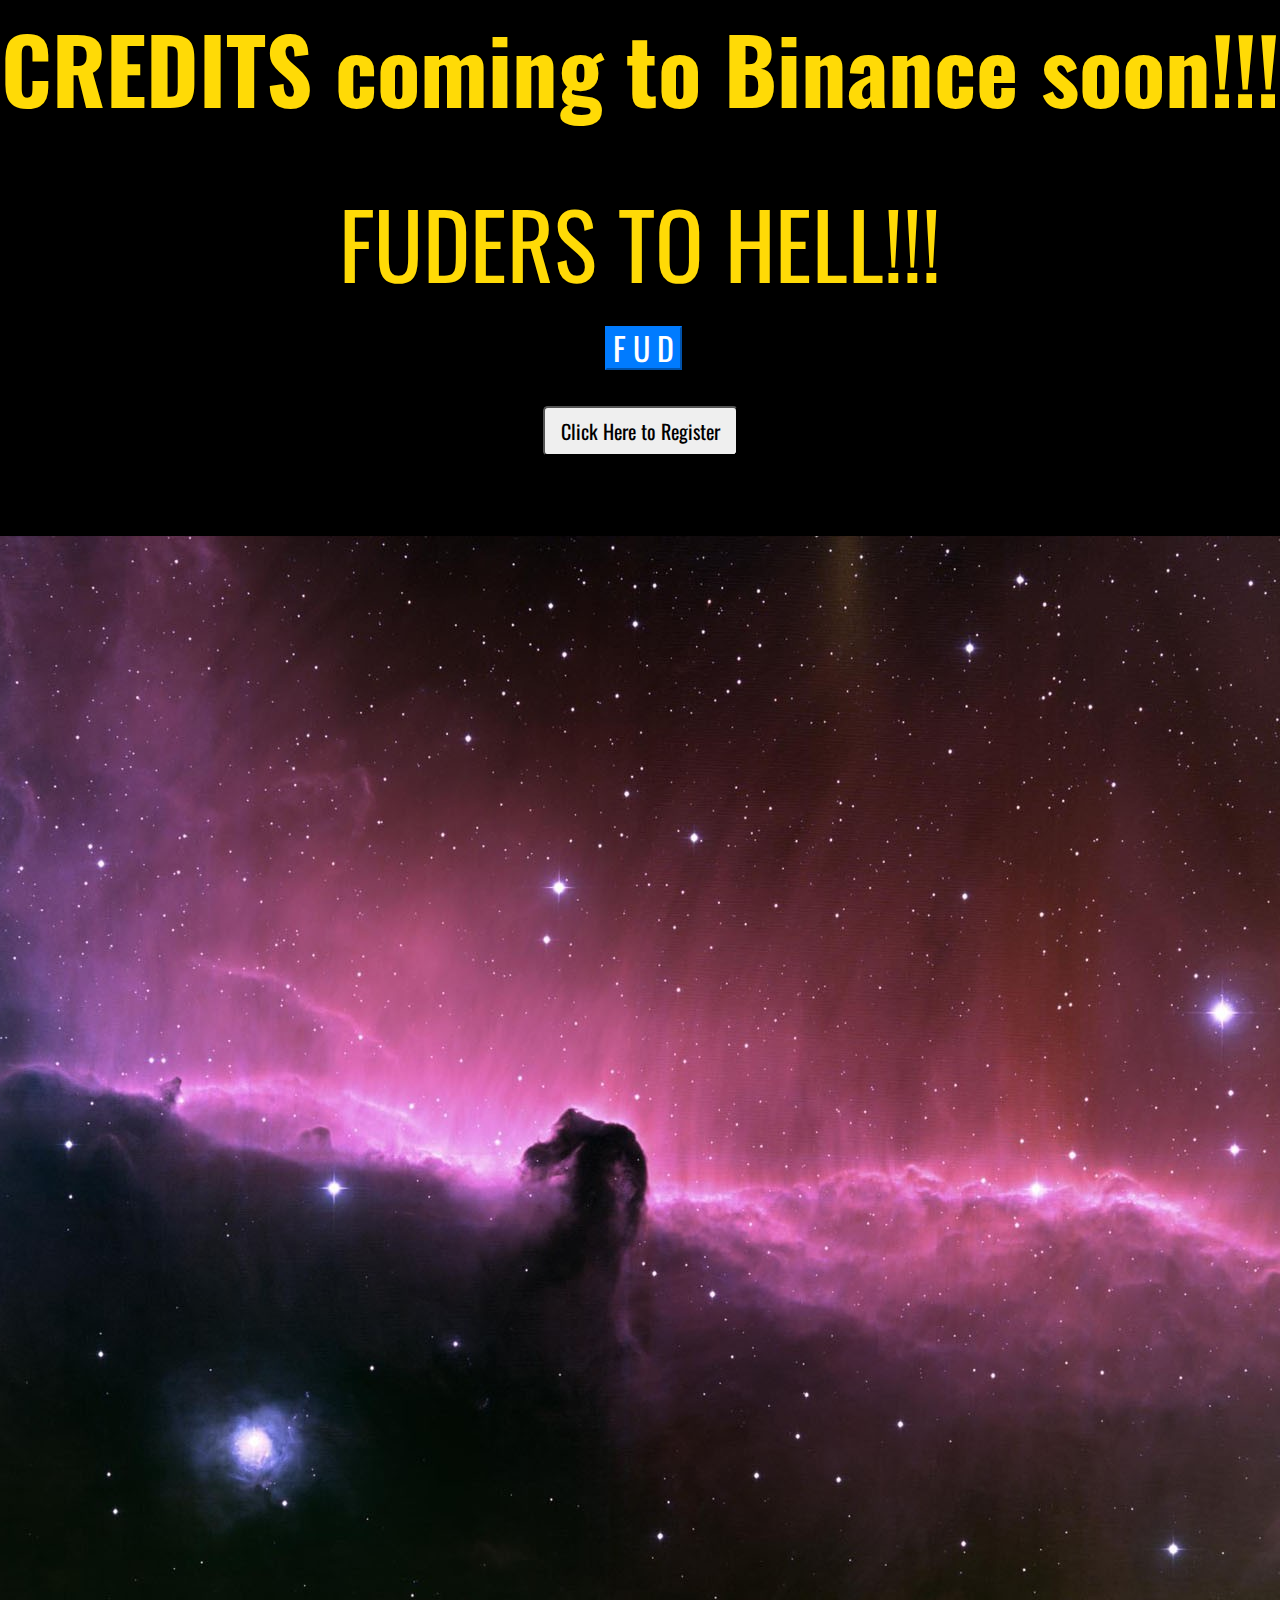
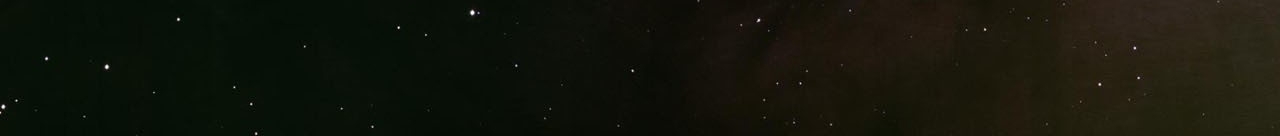
<file: index.html>
<!DOCTYPE html>
<html lang="en">
<head>
    <meta charset="UTF-8">
    <meta name="viewport" content="width=device-width, initial-scale=1.0">
    <meta http-equiv="X-UA-Compatible" content="ie=edge">

    <title>FOOK THE FUDERS</title>
    <link rel="stylesheet" href="https://stackpath.bootstrapcdn.com/bootstrap/4.3.1/css/bootstrap.min.css" integrity="sha384-ggOyR0iXCbMQv3Xipma34MD+dH/1fQ784/j6cY/iJTQUOhcWr7x9JvoRxT2MZw1T" crossorigin="anonymous">
    
    <link rel="stylesheet" type="text/css" href="style2.css">
    <link rel="stylesheet" type="text/css" href="animated.css">
    <link href="https://fonts.googleapis.com/css?family=Oswald&display=swap" rel="stylesheet">
</head>
<body>
    <nav class="violet">
        

 <b> <p class="jackInTheBox"> CREDITS coming to Binance soon!!! </p> </b>
    <br>  <p class="zoomOutDown"> FUDERS TO HELL!!!</p>
 

    
    <h1> <!-- Begin Mailchimp Signup Form -->
      
      <style type="text/css">
       
        /* Add your own Mailchimp form style overrides in your site stylesheet or in this style block.
           We recommend moving this block and the preceding CSS link to the HEAD of your HTML file. */
      </style>
      <div id="mc_embed_signup">
      <form action="https://gmail.us20.list-manage.com/subscribe/post?u=384e2ad7861d58938fc764a49&amp;id=097c3a25b8" method="post" id="mc-embedded-subscribe-form" name="mc-embedded-subscribe-form" class="validate" target="_blank" novalidate>
          <div id="mc_embed_signup_scroll">
        <label for="mce-EMAIL"></label>
        
          <!-- real people should not fill this in and expect good things - do not remove this or risk form bot signups-->
          <div style="position: absolute; left: -5000px;" aria-hidden="true"><input type="text" name="b_384e2ad7861d58938fc764a49_097c3a25b8" tabindex="-1" value=""></div>
          <button type="button" class="btn-primary btn-"><a href="login.html">F U D</a> </div><br>
           <div class="clear"><input class="btn-primary2 btn-lg" type="submit" value="Click Here to Register" name="subscribe" id="mc-embedded-subscribe" class="button"> </div>
           <br> <br>
         </nav>
    
  
   
   <div2 class = "container">


    <img src="space.jpg">

   </div2>


    <footer>
      
    </footer>

     
   <script src="script.js"></script>
   <script src="https://code.jquery.com/jquery-3.3.1.slim.min.js" integrity="sha384-q8i/X+965DzO0rT7abK41JStQIAqVgRVzpbzo5smXKp4YfRvH+8abtTE1Pi6jizo" crossorigin="anonymous"></script>
   <script src="https://cdnjs.cloudflare.com/ajax/libs/popper.js/1.14.7/umd/popper.min.js" integrity="sha384-UO2eT0CpHqdSJQ6hJty5KVphtPhzWj9WO1clHTMGa3JDZwrnQq4sF86dIHNDz0W1" crossorigin="anonymous"></script>
   <script src="https://stackpath.bootstrapcdn.com/bootstrap/4.3.1/js/bootstrap.min.js" integrity="sha384-JjSmVgyd0p3pXB1rRibZUAYoIIy6OrQ6VrjIEaFf/nJGzIxFDsf4x0xIM+B07jRM" crossorigin="anonymous"></script>
</body>
</html>
</file>
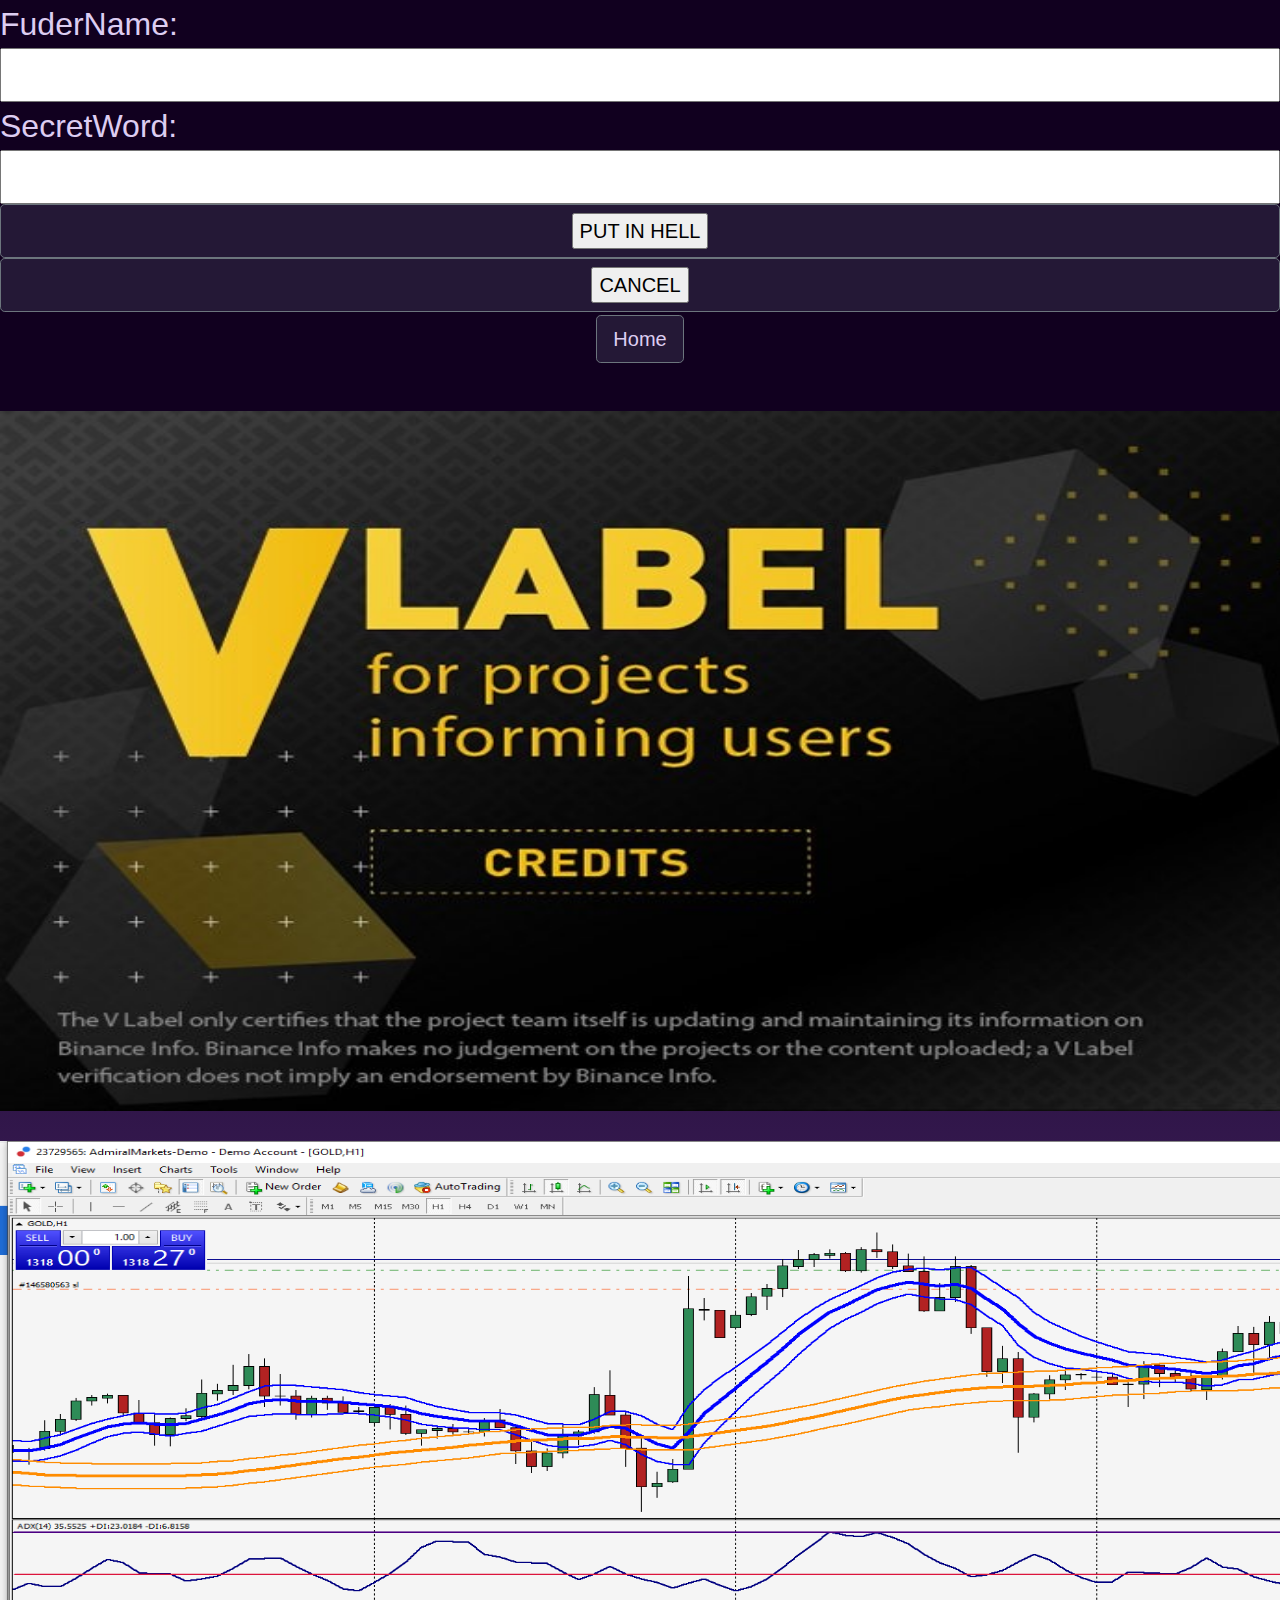
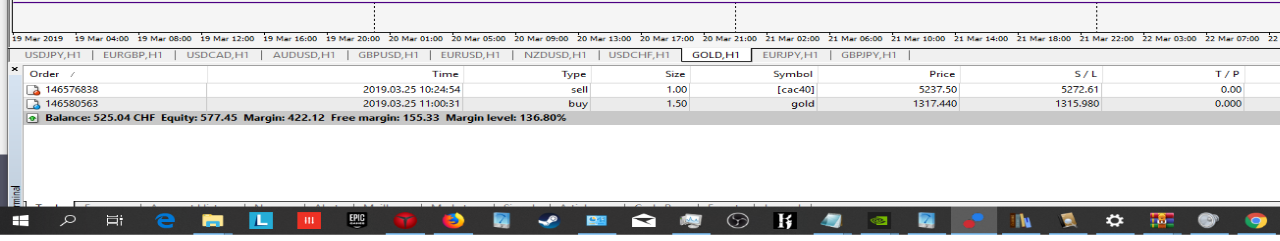
<file: login.html>
<!DOCTYPE html>
<html lang="en">
<head>
    <meta charset="UTF-8">
    <meta name="viewport" content="width=device-width, initial-scale=1.0">
    <meta http-equiv="X-UA-Compatible" content="ie=edge">

    <title>Login</title>
    <link rel="stylesheet" href="https://stackpath.bootstrapcdn.com/bootstrap/4.3.1/css/bootstrap.min.css" integrity="sha384-ggOyR0iXCbMQv3Xipma34MD+dH/1fQ784/j6cY/iJTQUOhcWr7x9JvoRxT2MZw1T" crossorigin="anonymous">
    <link rel="stylesheet" type="text/css" href="login.css">
</head>

<body>
    <form method="GET">

  <div class="lol"> FuderName: <input type="text" name="FuderName">SecretWord:<input type="Password" name="Password">
  <button type="button" class="btn btn-secondary btn-lg"><input type="reset" value="PUT IN HELL"></button>
  <button type="button" class="btn btn-secondary btn-lg"><input type="submit" value="CANCEL"></button>
 <div class = "home"> <button type="button" class="btn btn-secondary btn-lg"><a href="index.html">Home</a></button>
  </div>
</div>

   <br> <br>

             <div class="wraper"> 
             <div class="box"><img src="label cs.jpg"></div>
             <div class="box"><img src="trade.png"></div>      
        </div>

        <footer>
      
        </footer>

            
   
</form>
<script src="https://code.jquery.com/jquery-3.3.1.slim.min.js" integrity="sha384-q8i/X+965DzO0rT7abK41JStQIAqVgRVzpbzo5smXKp4YfRvH+8abtTE1Pi6jizo" crossorigin="anonymous"></script>
<script src="https://cdnjs.cloudflare.com/ajax/libs/popper.js/1.14.7/umd/popper.min.js" integrity="sha384-UO2eT0CpHqdSJQ6hJty5KVphtPhzWj9WO1clHTMGa3JDZwrnQq4sF86dIHNDz0W1" crossorigin="anonymous"></script>
<script src="https://stackpath.bootstrapcdn.com/bootstrap/4.3.1/js/bootstrap.min.js" integrity="sha384-JjSmVgyd0p3pXB1rRibZUAYoIIy6OrQ6VrjIEaFf/nJGzIxFDsf4x0xIM+B07jRM" crossorigin="anonymous"></script>
</body>
</html>
</file>
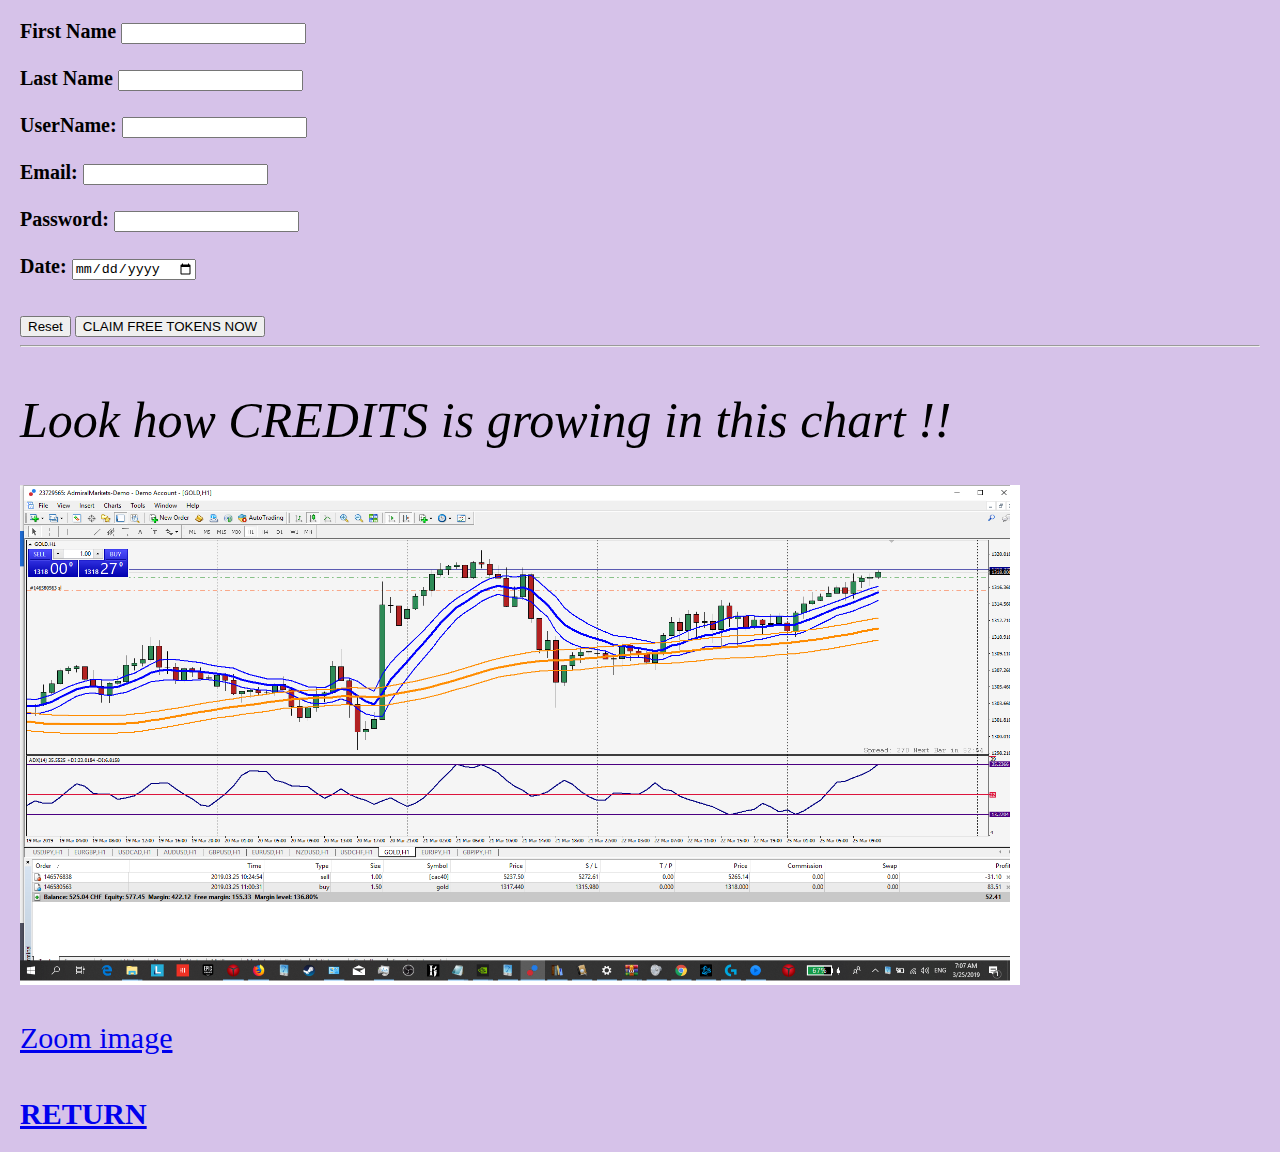
<file: Register.html>
<!DOCTYPE html>
<html>

<head>
    

    <title> Register NOW to claim your FREE CREDITS </title>
    <link rel="stylesheet" type="text/css" href="style3.css">

</head>



<body>
    <form method="GET">

        

           <div> <strong> First Name <input type="text" name="First Name">  <br>  <br>

            Last Name <input type="text" name="Last Name"> <br> <br>

            UserName: <input type="text" name="Username" required> <br> <br>

            Email:    <input type="Email" name="Email" required > <br> <br>

            Password: <input type="password" name="PASSWORD" required min="5" > <br> <br>

            Date:     <input type="date" name="date" required >

            
        
        </strong> </div>  <br> <br>

            

           
 
        


            
            
            
            
            
            
           <input type="reset">
            <input type="submit" value = "CLAIM FREE TOKENS NOW"> <hr> <br> <br>  

        </form>

       <footer> Look how CREDITS is growing  in this chart !! </footer> <br> <br>

             <div class="container"> 

           <img src="trade.png">

             </div>

        <br> <br>

            <a href="trade.html"> Zoom image </a> <br> <br>

            <h1>  <a href="index.html"> RETURN </a> </h1>


</body>

</html>
</file>
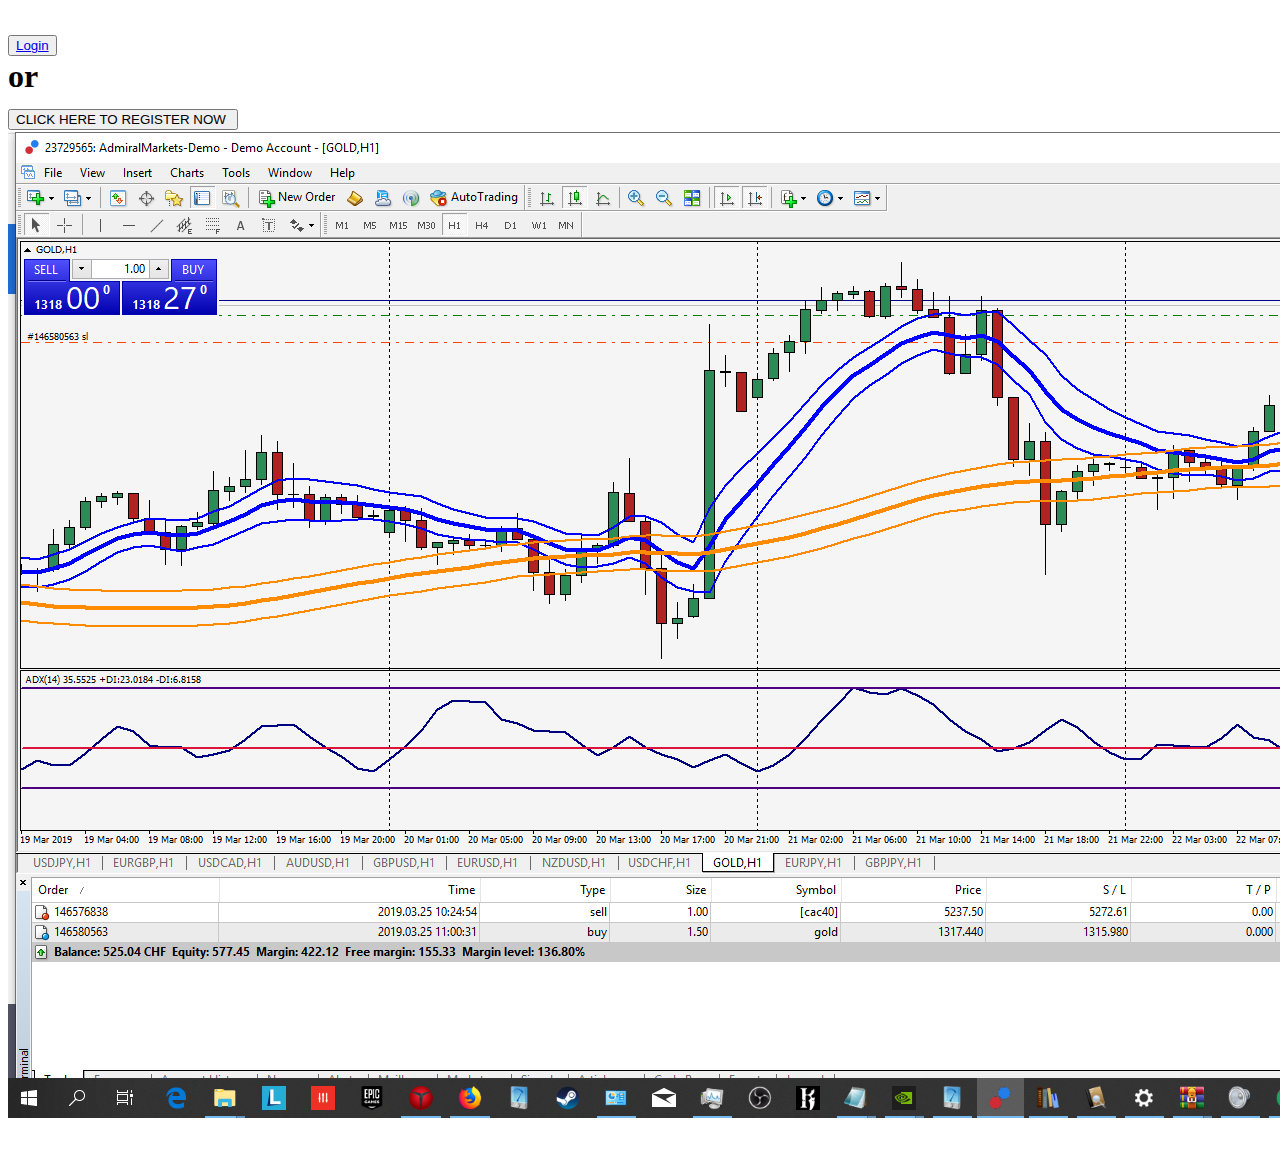
<file: trade.html>
<!DOCTYPE html>
<html lang="en">
<head>
    <meta charset="UTF-8">
    <meta name="viewport" content="width=device-width, initial-scale=1.0">
    <meta http-equiv="X-UA-Compatible" content="ie=edge">
    <title>IMAGE</title>
    
</head>
<body>  <h1> <!-- Begin Mailchimp Signup Form -->
    <link href="//cdn-images.mailchimp.com/embedcode/slim-10_7.css" rel="stylesheet" type="text/css">
    <style type="text/css">
     
      /* Add your own Mailchimp form style overrides in your site stylesheet or in this style block.
         We recommend moving this block and the preceding CSS link to the HEAD of your HTML file. */
    </style>
    <div id="mc_embed_signup">
    <form action="https://gmail.us20.list-manage.com/subscribe/post?u=384e2ad7861d58938fc764a49&amp;id=097c3a25b8" method="post" id="mc-embedded-subscribe-form" name="mc-embedded-subscribe-form" class="validate" target="_blank" novalidate>
        <div id="mc_embed_signup_scroll">
      <label for="mce-EMAIL"></label>
      
        <!-- real people should not fill this in and expect good things - do not remove this or risk form bot signups-->
        <div style="position: absolute; left: -5000px;" aria-hidden="true"><input type="text" name="b_384e2ad7861d58938fc764a49_097c3a25b8" tabindex="-1" value=""></div>
        <button type="button" class="btn btn-primary btn-lg"><a href="login.html">Login</a> </div> or <br>
         <div class="clear"><input class="btn btn-primary btn-lg" type="submit" value="CLICK HERE TO REGISTER NOW " name="subscribe" id="mc-embedded-subscribe" class="button"> </div>
         </div> 
        <img src="trade.png" width="fullscreen">
</body>
</html>
</file>
<file: style2.css>
body {
    background-color: black;
    margin: auto 0;
}

p {
    font-size: 90px;
    text-align: center;
    
    


}
p, h1 {

color: rgb(255, 218, 6);
text-align: center;
font-family: 'Oswald', sans-serif; 
 

}
.container {
    display: flex;
    flex-wrap: wrap;
    justify-content: center;
}
img {
    transition: 1s;
    border-image: 0px;
    width: 8000px;
    

    


}
img:hover
{
    transform: scale(1.1);
    
    

    
}

footer {

 text-align: center;
 font-size: 20px;

}
a {
    color: white;
    font-size: 2rem;
}

div {
    font-size: 30px;
}

@media  only screen and (max-width: 600px) {
    p {
        font-size: 2em;
        padding: 0;
    }
}
</file>
<file: login.css>
footer {
    background-color: black;
}

body {
    background: -webkit-gradient(linear, left top, left bottom, color-stop(100%,rgb(90, 51, 129)), color-stop(30%,#11001f));
    margin: 0px;
}

a {
    color:rgb( 221, 205, 241);;
    text-decoration: none;
    list-style: none;
   
}

.lol {
    color:rgb( 221, 205, 241);
    display: grid;
    font-size: 2em;
    
}


.wraper {
    display: grid;
    grid-gap: 30px;
    grid-template-columns: auto
}
img  {
    
    width: 1900px;
    height: 700px;
    transition: 1s;
    border-image: 0px;

}


img:hover
{
    transform: scale(1.1);
    
    

    
}


span {
    color: rgb(224, 209, 243);
    font-size: 30px;
    font-family: Cambria, Cochin, Georgia, Times, 'Times New Roman', serif;
    

}


.trade {
    color: rgb(250, 249, 246);
    font-size: 1em;
    list-style: none;
    
}

.m {
    color: rgb(250, 249, 246);
    font-size: 1em;
    list-style: none;

}

.btn-secondary {
    background-color: rgb(36, 24, 54);
    list-style: none;
}
 
.home {
    text-align: center;
}
</file>
<file: style3.css>
footer {
    font-size: 50px;
    font-style: oblique;
}
a {
    font-size: 30px;
}

body {
    background-color: rgb(214, 194, 233);
    margin: 20px;
}


.container {
    display: flex;
    flex-wrap: wrap;
    justify-content: left;
}
img {
    width: 1000px;
    height: 500px;
    transition: 1s;
    border-image: 0px;
}

img:hover
{
    transform: scale(1.1);
    
    

    
}
    
div {
    font-size: 20px;
    
}
</file>
